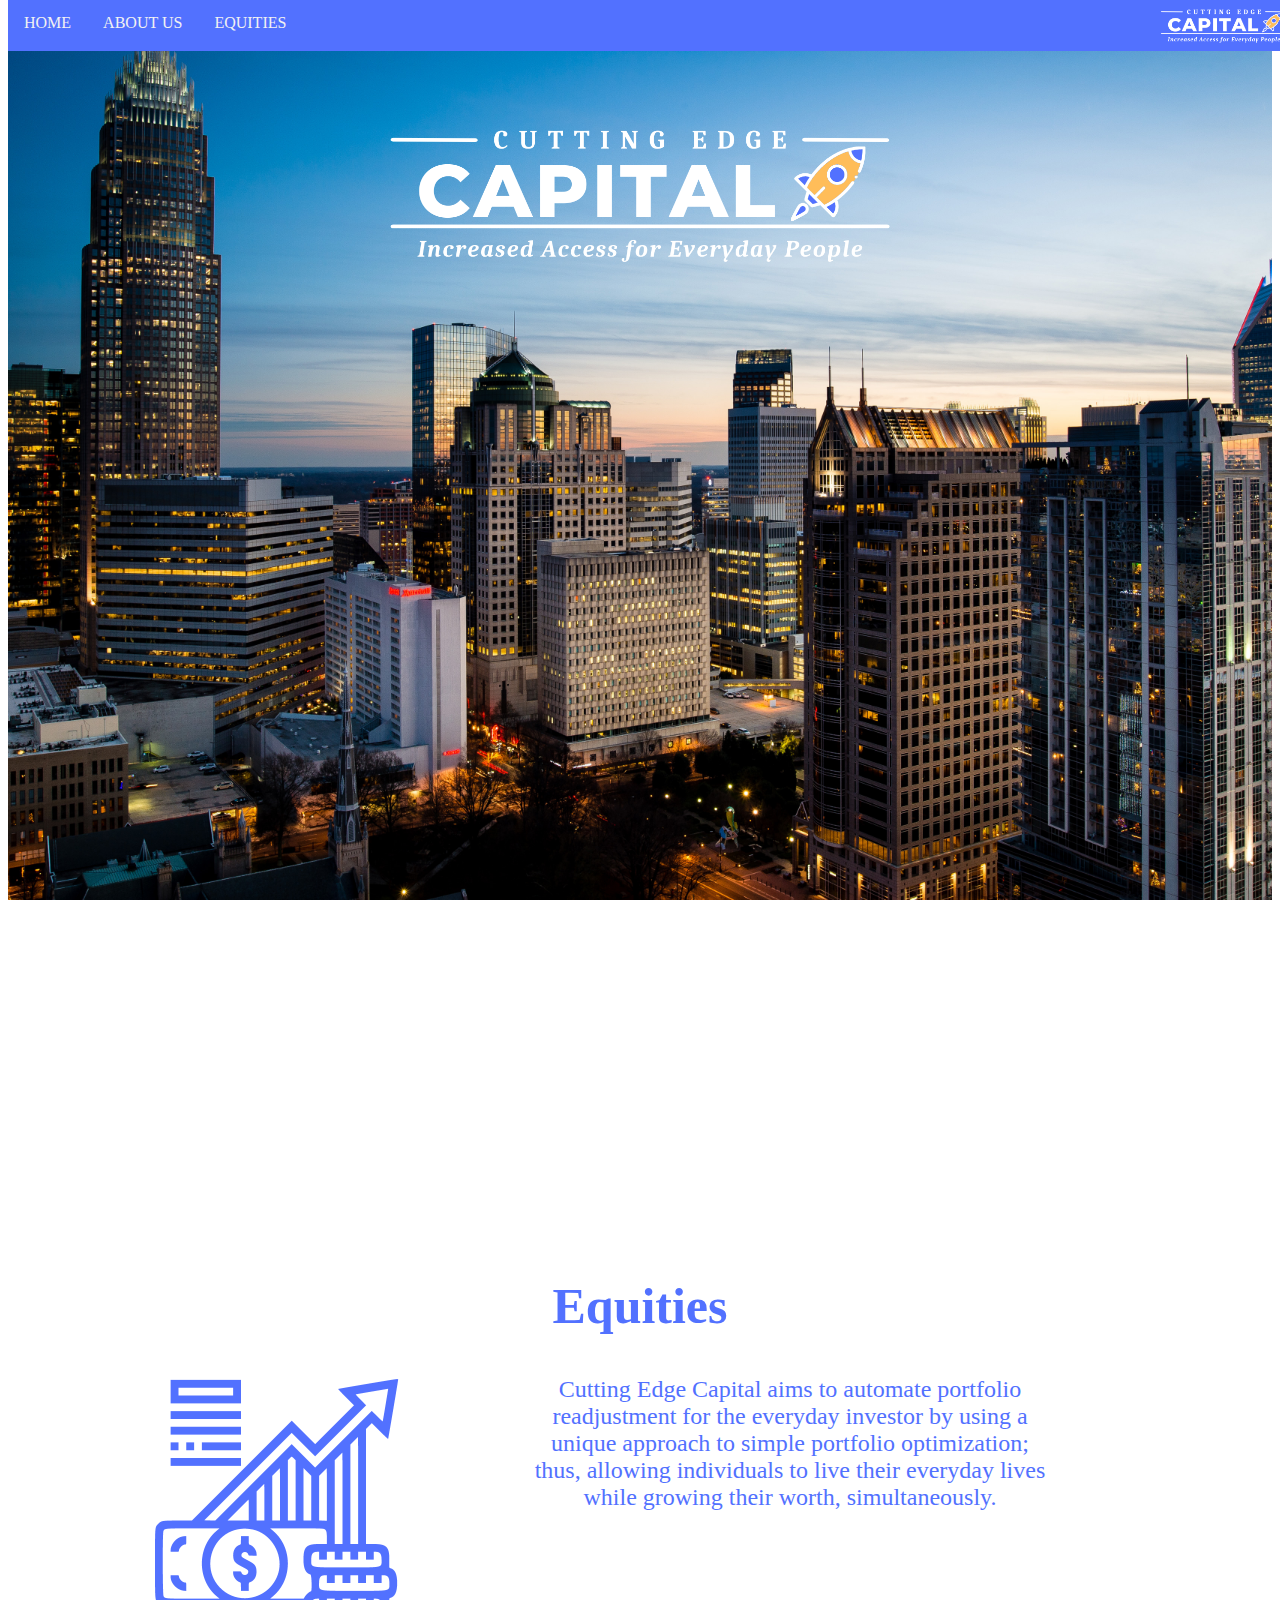
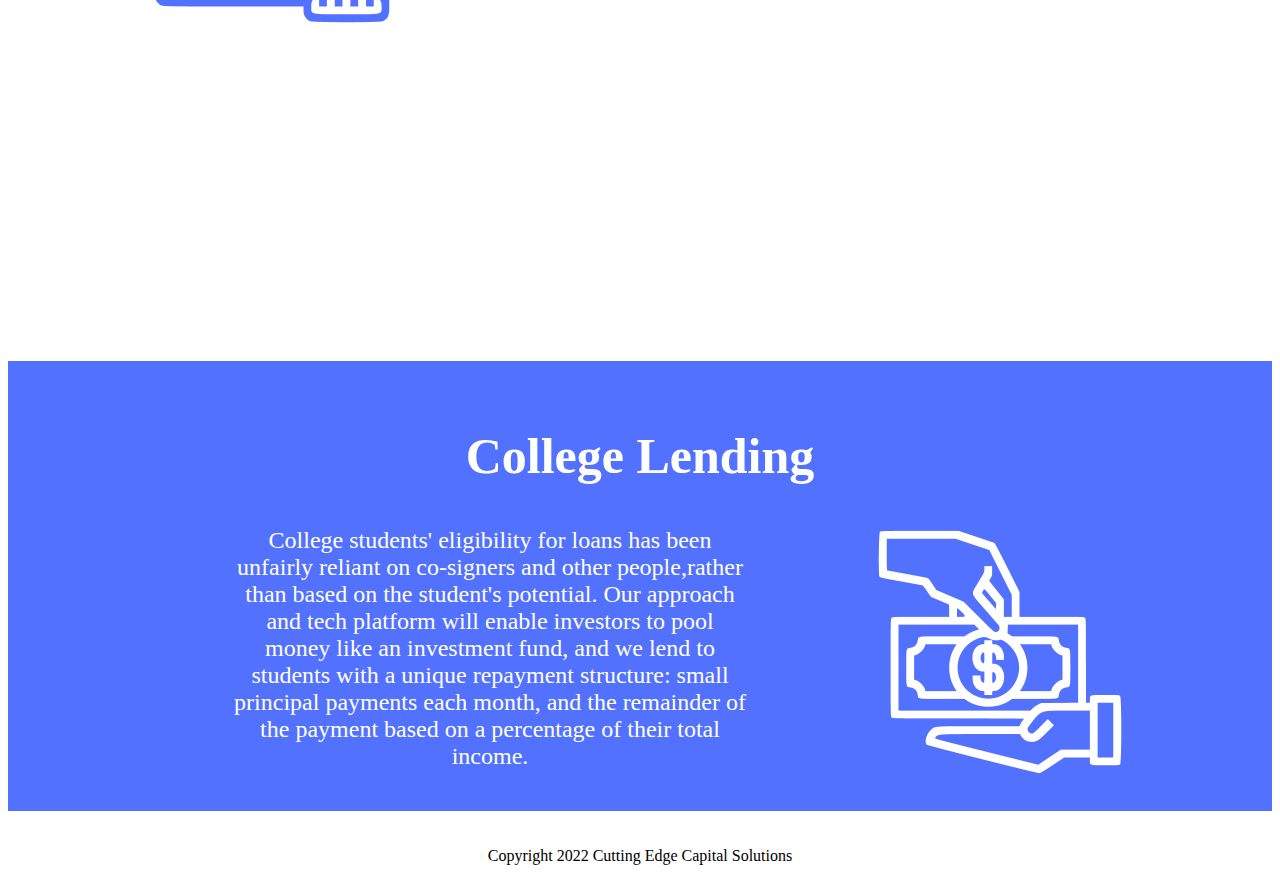
<file: index.html>
<!DOCTYPE html>
<html>
    <head>
        <title>Cutting Edge Capital</title>
        <link href="./style.css" type="text/css" rel="stylesheet">
    </head>
    <nav>
        <a href="./index.html">HOME</a>
        <a href="./aboutus.html">ABOUT US</a> 
        <a href="./equities.html">EQUITIES</a> 
        <img src="media/logos/cec_logo_1_ffffff.png"/>
    </nav>
    <body>
      <div class="parallax sect-880" style='background-image: url("./media/pictures/charlotte-4k-nightscapes-north-carolina-usa.jpeg"); margin-top: 30px;'>
        <!-- The logo is locally sourced. Also use href="#id" -->
        <img id='mainlogo' src="./media/logos/cec_logo_1_ffffff.png" width=50% height=20%/>
      </div>
      <div class="parallax sect-300" style='background-image: url("./media/pictures/2847970.jpeg");'></div>
      <div class="white-section center">
        <h2>Equities</h2>
        <p>
          <img src="media/icons/png/equities-1-5271ff.png" style="float: left; padding-left: 10%;" height="250px" width="250px">
          <div style="margin-left: 500px; margin-right: 200px; text-align: center;" class="body-text">
            Cutting Edge Capital aims to automate portfolio readjustment for the everyday investor by using 
            a unique approach to simple portfolio optimization; thus, allowing individuals to live their 
            everyday lives while growing their worth, simultaneously. 
          </div>
        </p>
      </div>
      <div class="parallax sect-300" style='background-image: url("./media/pictures/1963815737.jpeg");'></div>
      <div class="blue-section center">
        <h2>College Lending</h2>
        <p>
          <img src="media/icons/png/lending-1-ffffff.png" style="float: right; padding-right: 10%;" height="250px" width="250px">
          <div style="margin-right: 500px; margin-left: 200px; text-align: center;" class="body-text">
            College students' eligibility for loans has been unfairly reliant on co-signers and other people,rather
            than based on the student's potential. Our approach and tech platform will enable investors to pool
            money like an investment fund, and we lend to students with a unique repayment structure: small principal
            payments each month, and the remainder of the payment based on a percentage of their total income.
          </div>
        </p>
      </div>
    </body>
    <br>
    <br>
    <footer class="center">
        Copyright 2022 Cutting Edge Capital Solutions
    </footer>
</html>
</file>
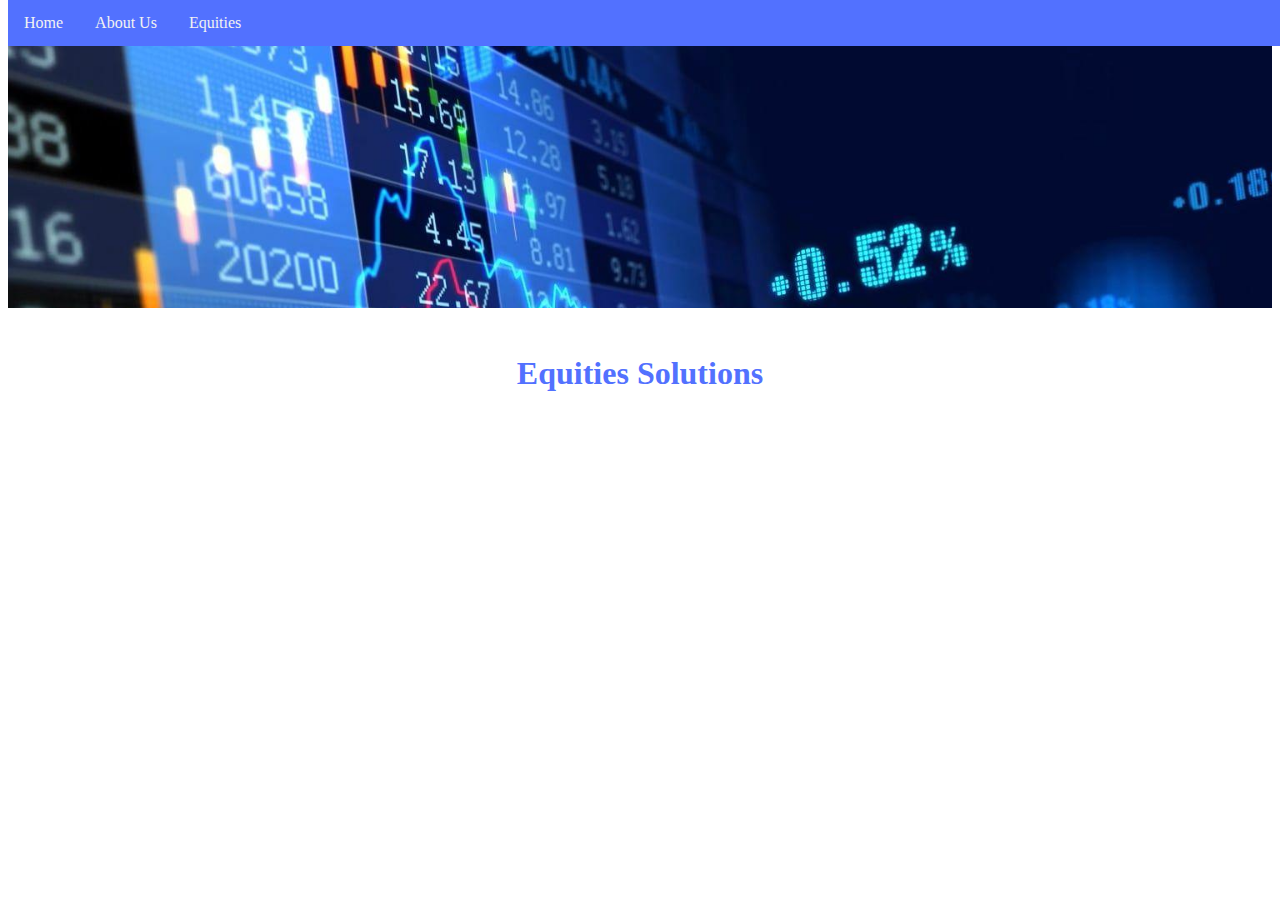
<file: equities.html>
<!DOCTYPE html>
<html>
    <head>
        <title>Equities - Cutting Edge Capital</title>
        <link href="./style.css" type="text/css" rel="stylesheet">
    </head>
    <nav>
        <a href="./index.html">Home</a>
        <a href="./aboutus.html">About Us</a> 
        <a href="./equities.html">Equities</a> 
      </nav>
    <body>
        <div class="parallax sect-300" style='background-image: url("./media/pictures/2847970.jpeg");'></div>
        <div class="white-section center">
            <h1>Equities Solutions</h1>
        </div>
    </body>
</html>
</file>
<file: style.css>
nav {
  overflow: hidden;
  background-color: #5271ff;
  position: fixed; /* Set the navbar to fixed position */
  top: 0; /* Position the navbar at the top of the page */
  width: 100%; /* Full width */
  float: right;
  vertical-align: middle;
}

nav a {
  float: left;
  display: box;
  color: #f2f2f2;
  text-align: center;
  padding: 14px 16px;
  text-decoration: none;
}

nav img {
  float: right; 
  height: 4%; 
  width:10%;
}


nav a:hover {
  background: #ddd;
  color: black;
}

.header {
  text-align: center;
  color: #FFFFFF;
}

.parallax {
  /* Create the parallax scrolling effect */
  background-attachment: fixed;
  background-position: top;
  background-repeat: no-repeat;
  background-size: cover;
}

#mainlogo {
  display: block;
  margin-left: auto;
  margin-right: auto;
  width: 40%;
  padding-top: 5%;
}

h2 {
  text-align: center;
  font-size: 50px;
}

.blue {
  color: #5271ff;
}

.white {
  color:#FFFFFF;
}

.blue-section {
  background-color: #5271ff;
  color: #FFFFFF;
  padding: 2%;
  min-height: 400px;
}

.white-section {
  background-color: #FFFFFF;
  color: #5271ff;
  padding: 2%;
  min-height: 400px;
}

.center {
  text-align: center;
}

/* Three image containers (use 25% for four, and 50% for two, etc) */
.column-left {
  float: left;
  width: 33.33%;
  padding: 5px;
}

.column-right {
  float: right;
  width: 100%;
  padding: 5px;
}

/* Clear floats after image containers */
.row::after {
  content: "";
  clear: both;
  display: table;
}

.body-text {
  font-family: Garamond;
  font-size: 18pt;
}

.sect-100 {
  max-height: 100px;
  min-height: 100px;
}

.sect-300 {
  max-height: 300px;
  min-height: 300px;
}

.sect-880 {
  max-height: 880px;
  min-height: 880px;
}
</file>
